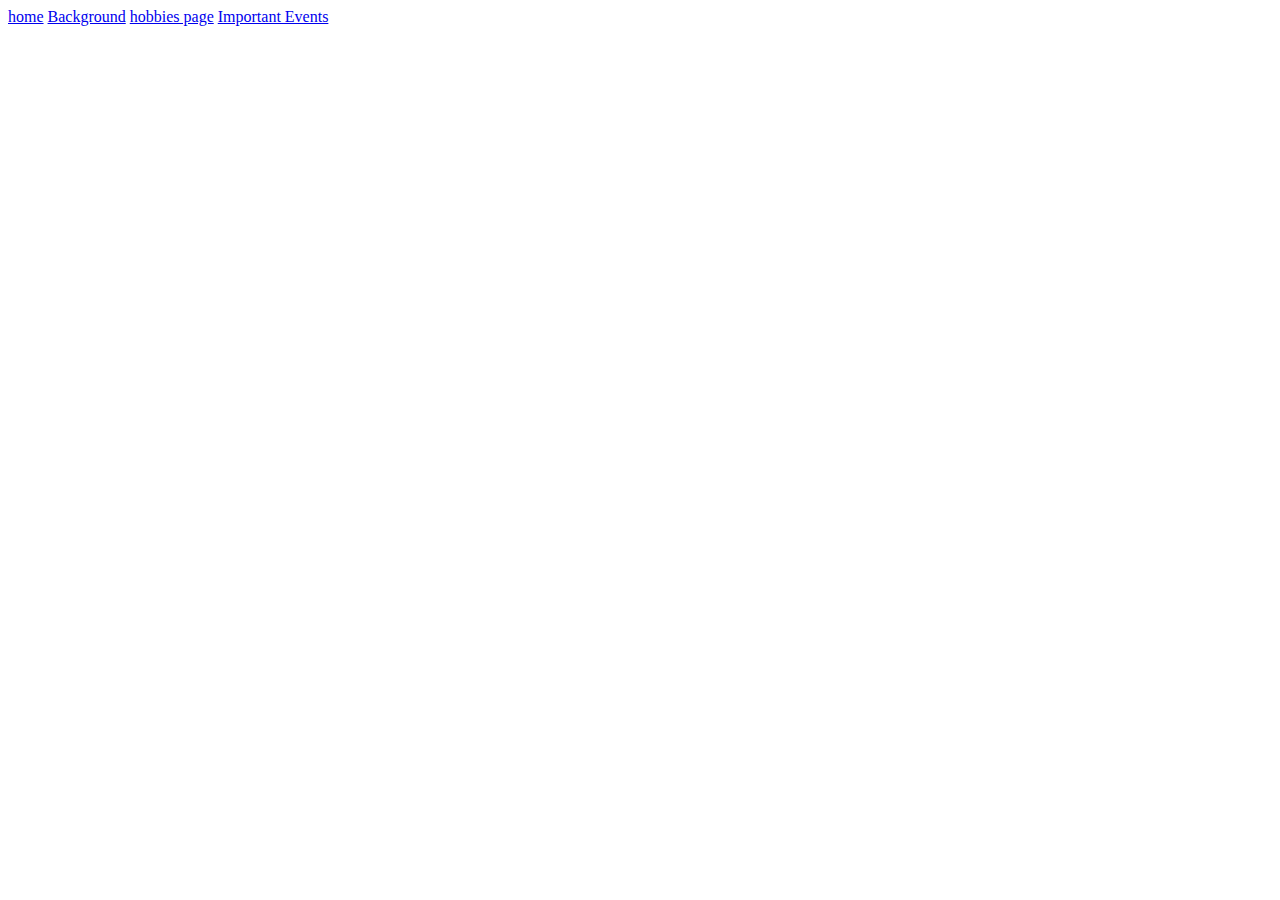
<file: fit/index.html>
<html>
<head>
<title>LAMP::Home Page for hahmed44</title>
<meta http-equiv="Content-Type" content="text/html; charset=iso-8859-1">
</head>
<body bgcolor="#FFFFFF" text="#000000">
<a  HREF="introduction page">home</A> 
<a HREF="background.htm">Background</A>
<A HREF="hobbies.html">hobbies page</A>
 <a HREF="important events.html">Important Events</A>


</body>
</html>
</file>
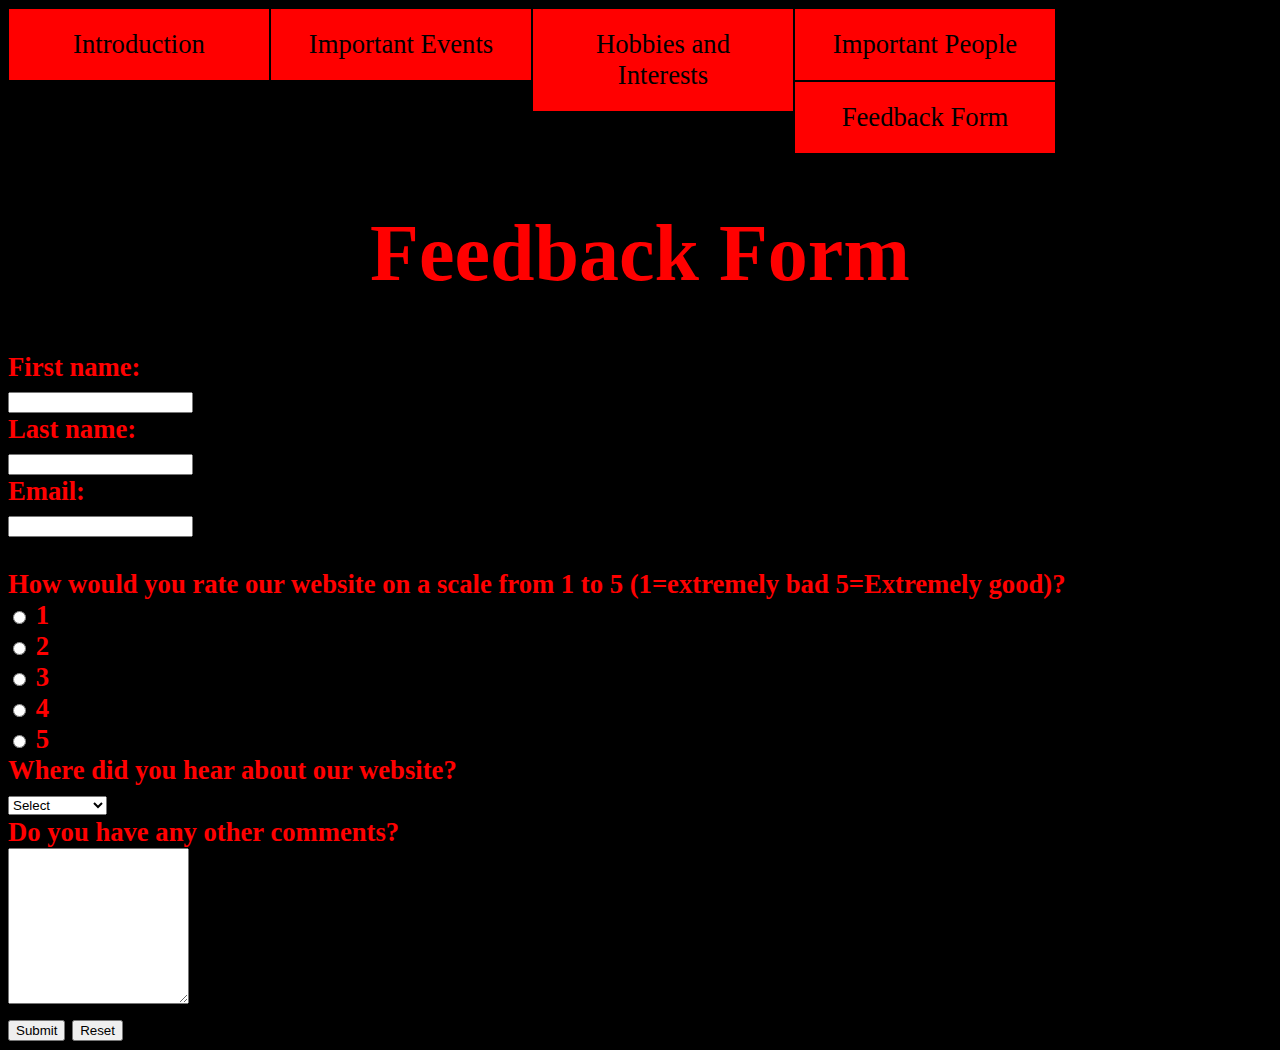
<file: fit/feedback form.html>
<!DOCTYPE html>
<html>
<head>
<meta http-equiv="Content-Type" content="text/html; charset=iso-8859-1">
<link rel="stylesheet" href="mycss.css" type="text/css" />
<link rel="stylesheet" href="nav bar.css" type="text/css" />

</head>
<body>
<ul>
<li> <a HREF="introduction page.html">Introduction</a></li> 
<li> <a HREF="important events.html">Important Events</A> </li>
<li> <a HREF="hobbies.html">Hobbies and Interests</a> </li>
<li> <a HREF="important people.html">Important People</A> </li>
<li> <a HREF="feedback form.html">Feedback Form</A> </li>
</ul>
<h1>
Feedback Form
</h1>
<p1>
<form>
First name:<br>
<input type="text" name="firstname"><br>
Last name:<br>
<input type="text" name="lastname"><br>
Email:<br>
<input type="text" name="email"><br>
<br>

How would you rate our website on a scale from 1 to 5 (1=extremely bad 5=Extremely good)?<br>
<input type="radio" name="rate" value="1" unchecked> 1<br>
<input type="radio" name="rate" value="2" unchecked> 2<br>
<input type="radio" name="rate" value="3" unchecked> 3<br>
<input type="radio" name="rate" value="4" unchecked> 4<br>
<input type="radio" name="rate" value="5" unchecked> 5<br>

Where did you hear about our website?<br>
<select>
  <option value="Select">Select</option>
  <option value="University">University</option>
  <option value="School">School</option>
  <option value="Friends">Friends</option>
<option value="Social Media">Social Media</option>
<option value="Other">Other</option>
</select>
<br>
Do you have any other comments?<br>
<textarea name="comments" rows="10" cols="20"></textarea>
<form action="" method="post"><br>
<input type="submit" value="Submit">
<input type="reset" value="Reset">
</form>
</p1>
</body>
</html>
</file>
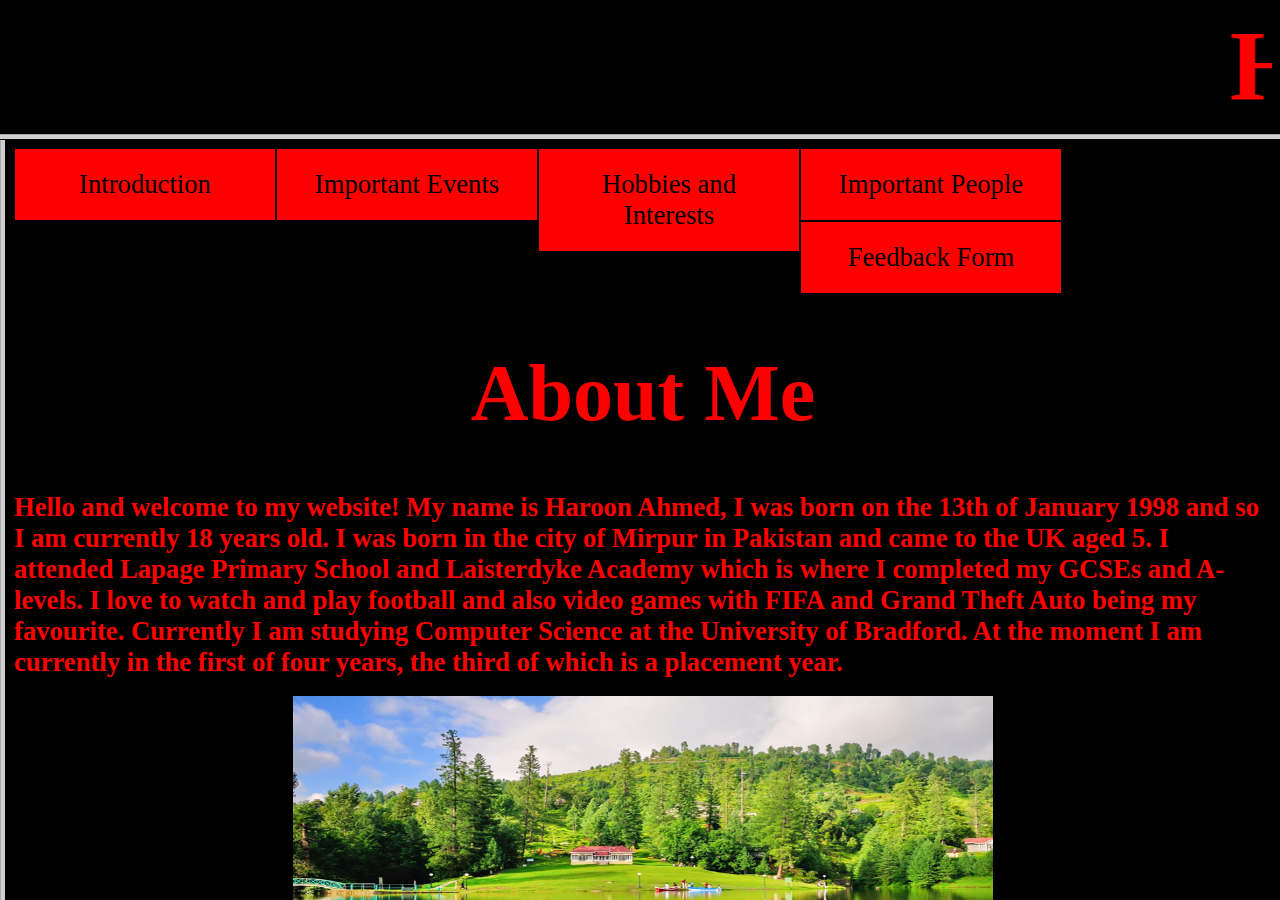
<file: fit/frame- homepage.html>
<html>
<head>
<link rel="stylesheet" href="nav bar.css" type="text/css" />
<title>frame</title>
</head>
<frameset rows="15,85">
<frame src= "topscrollbar.html">
<frameset cols="0,100">
<frame>
<frame src="introduction page.html">
<frame>
</frameset>
</frameset>


</html>
</file>
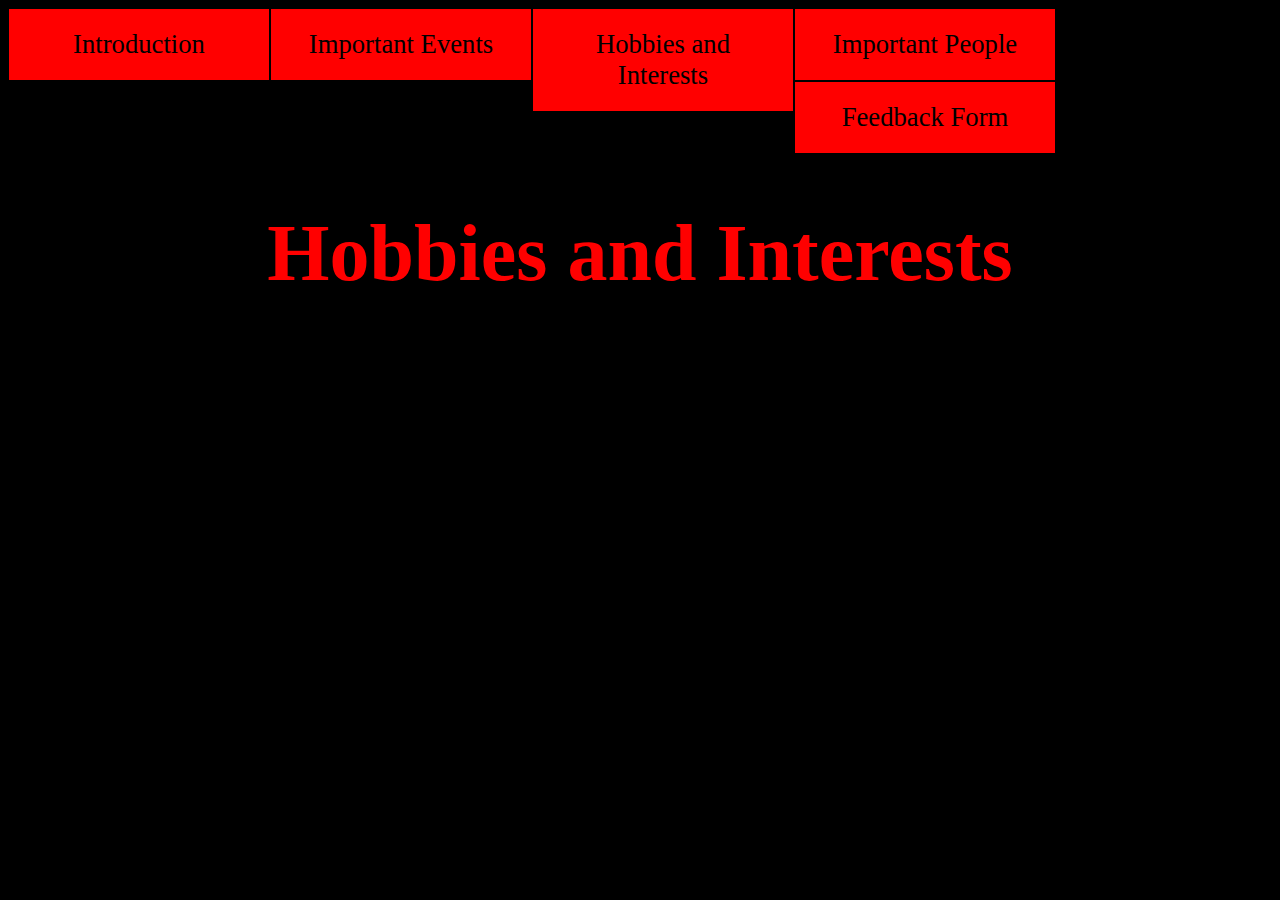
<file: fit/hobbies.html>
<!DOCTYPE html>
<html>
<head>
<link rel="stylesheet" href="mycss.css">
<link rel="stylesheet" href="nav bar.css" type="text/css" />
</head>
<body>
<ul>
<li> <a HREF="introduction page.html">Introduction</a></li> 
<li> <a HREF="important events.html">Important Events</A> </li>
<li> <a HREF="hobbies.html">Hobbies and Interests</a> </li>
<li> <a HREF="important people.html">Important People</A> </li>
<li> <a HREF="feedback form.html">Feedback Form</A> </li>
</ul>
<h1>
Hobbies and Interests 
</h1>

</body>
</html>
</file>
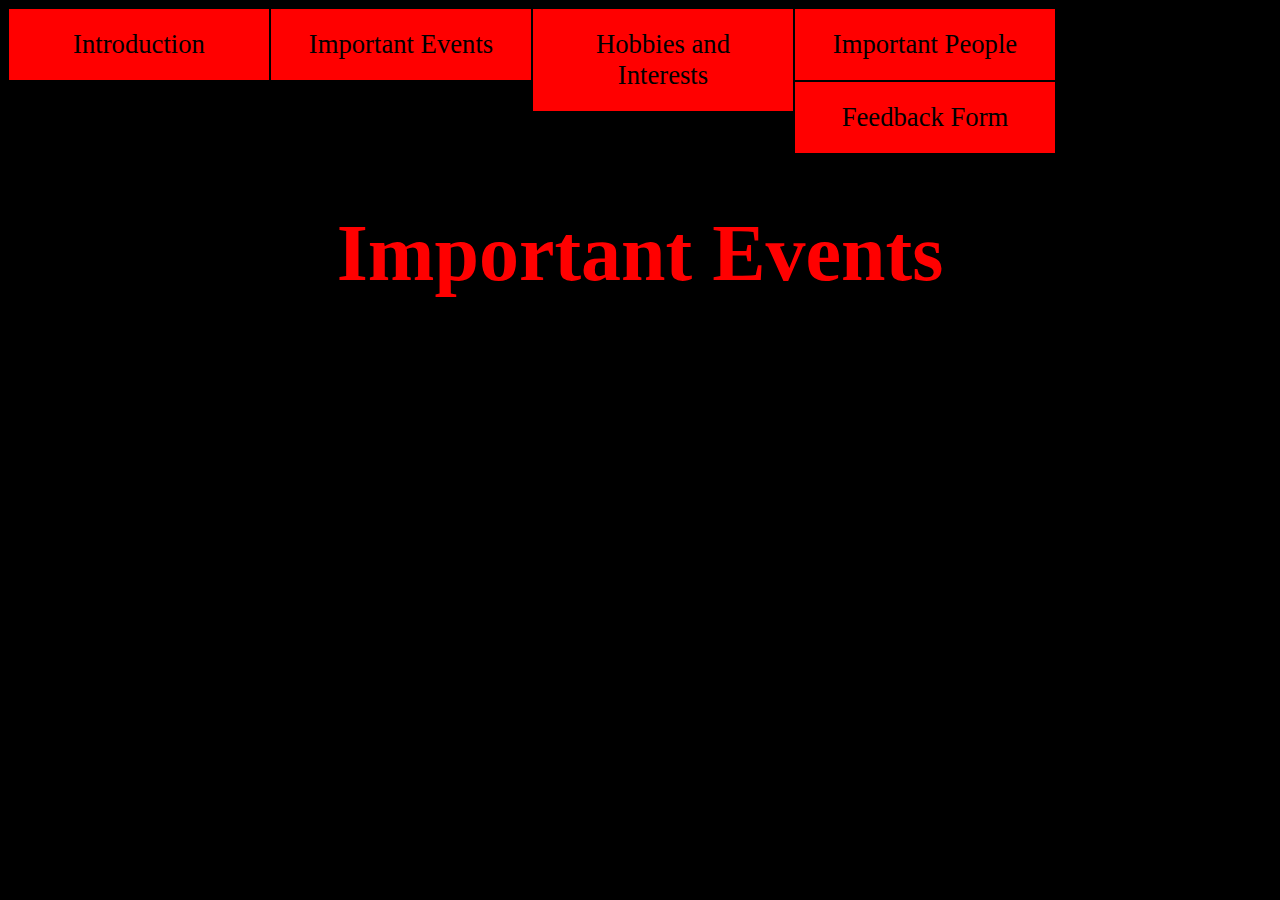
<file: fit/important events.html>
<!DOCTYPE html>
<html>
<head>
<link rel="stylesheet" href="mycss.css">
<link rel="stylesheet" href="nav bar.css" type="text/css">
</head>
<body>
<ul>
<li> <a HREF="introduction page.html">Introduction</a></li> 
<li> <a HREF="important events.html">Important Events</A> </li>
<li> <a HREF="hobbies.html">Hobbies and Interests</a> </li>
<li> <a HREF="important people.html">Important People</A> </li>
<li> <a HREF="feedback form.html">Feedback Form</A> </li>
</ul>
<h1>Important Events</h1
</body>
</html>
</file>
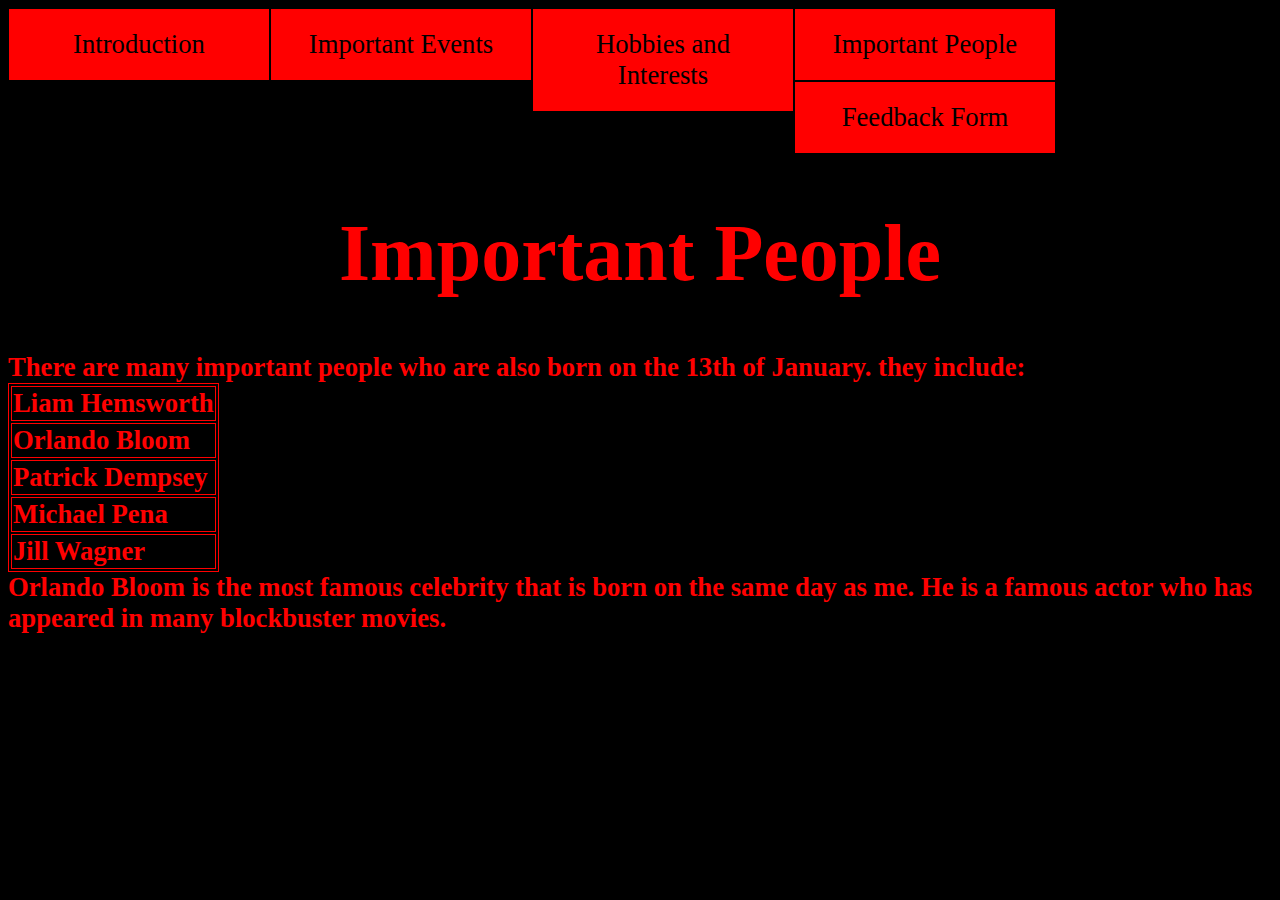
<file: fit/Important people.html>
<!DOCTYPE html>
<html>
<head>
<style>
table, th, td {
border: 1px solid;
padding:1px solid;
</style>
<link rel="stylesheet" href="mycss.css">
<link rel="stylesheet" href="nav bar.css" type="text/css" />
</head>
<body>
<ul>
<li> <a HREF="introduction page.html">Introduction</a></li> 
<li> <a HREF="important events.html">Important Events</A> </li>
<li> <a HREF="hobbies.html">Hobbies and Interests</a> </li>
<li> <a HREF="important people.html">Important People</A> </li>
<li> <a HREF="feedback form.html">Feedback Form</A> </li>
</ul>
<h1>Important People</h1>
<p1> There are many important people who are also born on the 13th of January. they include:
<table>
<tr>
<th>Liam Hemsworth</th>
</tr>
<tr>
<th>Orlando Bloom</th>
</tr>
<tr>
<th>Patrick Dempsey</th>
</tr>
<tr>
<th>Michael Pena</th>
</tr>
<tr>
<th>Jill Wagner</th>
</tr>
</table>
Orlando Bloom is the most famous celebrity that is born on the same day as me. He is a famous actor who has appeared in many blockbuster movies.
</body>
</html>
</file>
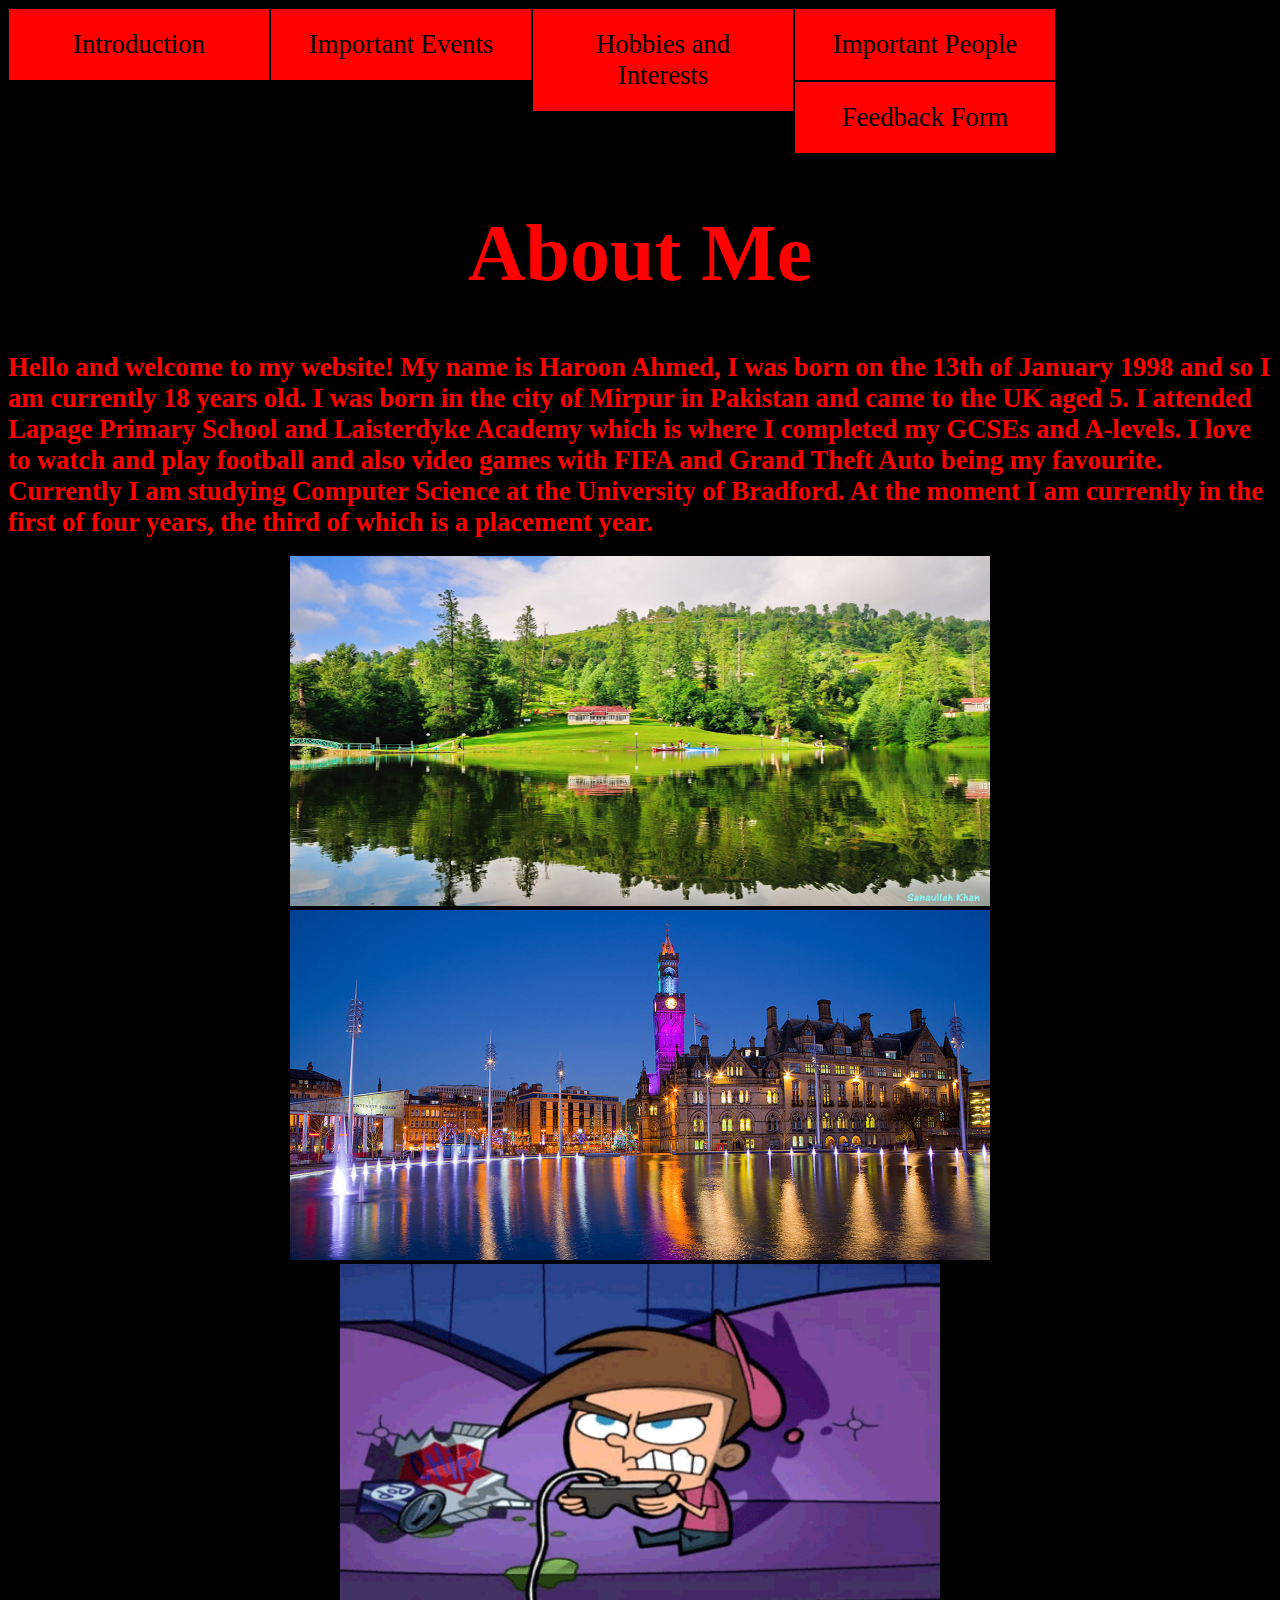
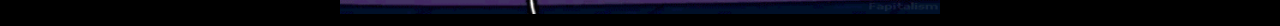
<file: fit/introduction page.html>
<!DOCTYPE html>
<html>
<head>
<meta http-equiv="Content-Type" content="text/html; charset=iso-8859-1">
<title> My Website </title>
<link rel="stylesheet" href="mycss.css" type="text/css" />
<link rel="stylesheet" href="nav bar.css" type="text/css" />

</head>
<body>
<ul>
<li> <a HREF="introduction page.html">Introduction</a></li> 
<li> <a HREF="important events.html">Important Events</A> </li>
<li> <a HREF="hobbies.html">Hobbies and Interests</a> </li>
<li> <a HREF="important people.html">Important People</A> </li>
<li> <a HREF="feedback form.html">Feedback Form</A> </li>
</ul>
<h1>
About Me
</h1>


<p1>
Hello and welcome to my website! My name is Haroon Ahmed, I was born on the 13th of January 1998 and so I am currently 18 years old. I was born in the city of Mirpur in Pakistan and came to the UK aged 5. I attended Lapage Primary School and Laisterdyke Academy which is where I completed my GCSEs and A-levels. I love to watch and play football and also video games with FIFA and Grand Theft Auto being my favourite. Currently I am studying Computer Science at the University of Bradford. At the moment I am currently in the first of four years, the third of which is a placement year.
</p1>

<br> 
</br>

<center><img src="banjosa.jpg" width="700px" height="350px"></center>

<center><img src="bradford.jpg" width="700px" height="350px"></center>

<center> <img src="videogamer.gif" width="600px" height="350px"> </center>


</body>
</html>
</file>
<file: fit/mycss.css>
body {
	background-color: black;
}
h1 {
color:red;
font-size:60pt;
font-family:gunplay;
text-align:center;
font-weight:bold;
}

p1 {
color:red;
font-size:20pt;
font-family:Rockwell;
text-align:left;
Font-weight:bold;
}
/** css for the scrolling text at the top of the page **/
scrollbar {
	color: Red;
	font-size: 75pt;
	font-family: plok;
	text-align: center;
	font-weight: bold;
}
</file>
<file: fit/nav bar.css>
/**CSS for navigation bar**/
li a {
	color:black; /**this sets the colour of the text on the navigation bar**/
	font-size: 20pt;
	display: block;
	padding:20px;
	border: 1pt solid black;
	background-color: red;
	text-decoration: none;
font-family: calibri;
text-align:center;
width:220px;

	}
li a:hover {
	background-color: white;
	color:blue;
}
ul {
    list-style-type: none;
    margin: 0;
    padding:0;
overflow: hidden;
}
li {
	float:left;
}
</file>
